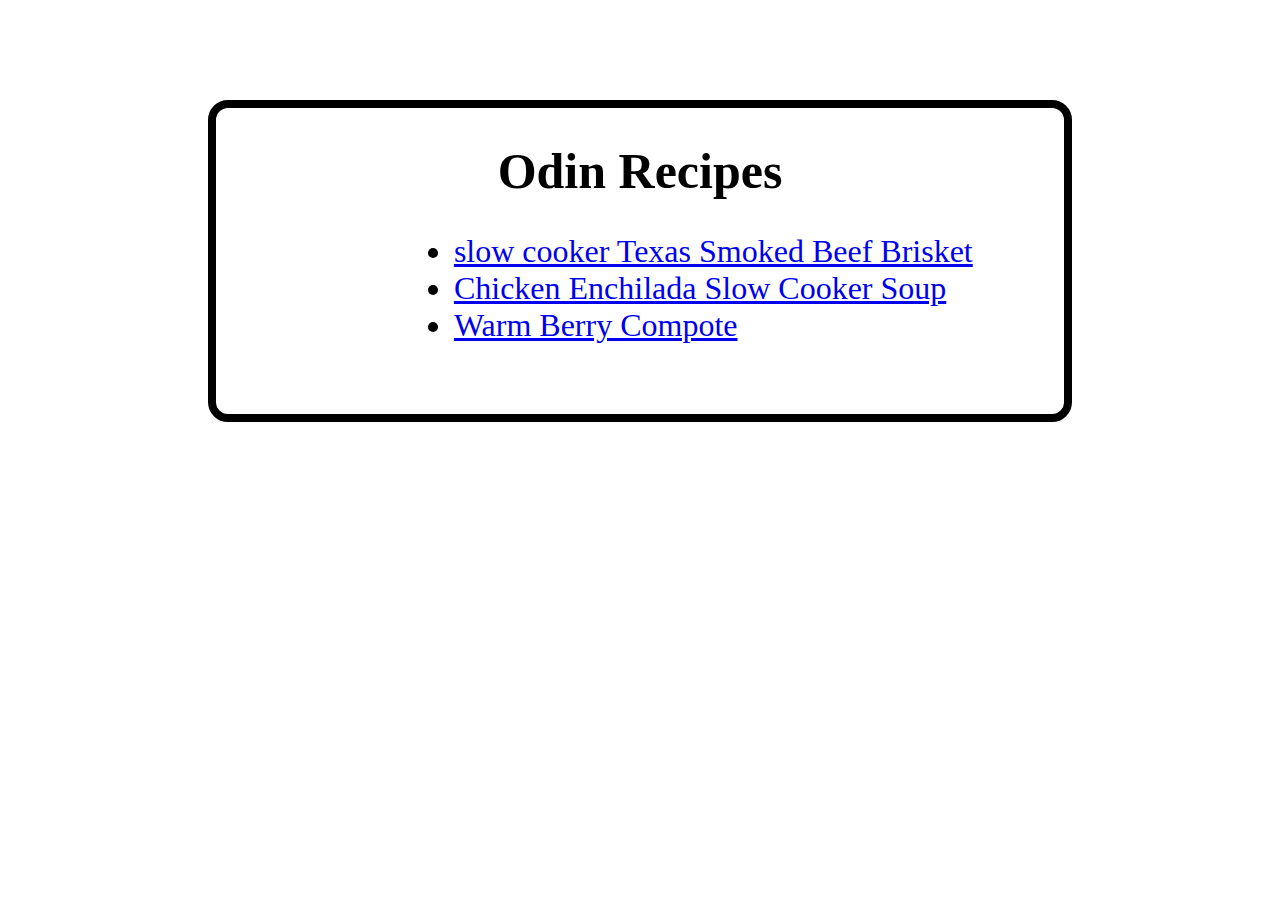
<file: index.html>
<!DOCTYPE html>
<html lang="en">
<head>
  <meta charset="UTF-8">
  <meta name="viewport" content="width=device-width, initial-scale=1.0">
  <link rel="stylesheet" href="styles.css">
  <title>Odin Recipes</title>
</head>
<body>
  <form>
  <h1 class="title">Odin Recipes</h1>
  <ul class="list">
    <li><a href="./recipes/beef_brisket.html">slow cooker Texas Smoked Beef Brisket</a></li>
    <li><a href="./recipes/chicken_enchilada.html">Chicken Enchilada Slow Cooker Soup</a></li>
    <li><a href="./recipes/warm_berry_compote.html">Warm Berry Compote</a></li>
  </ul>
</form>
</body>
</html>
</file>
<file: styles.css>
@import url('https://fonts.googleapis.com/css2?family=Anek+Devanagari:wght@100..800&family=Poppins:ital,wght@0,100;0,200;0,300;0,400;0,500;0,600;0,700;0,800;0,900;1,100;1,200;1,300;1,400;1,500;1,600;1,700;1,800;1,900&display=swap');

body{
  background-image: url(https://media.istockphoto.com/id/516329534/es/foto/%C3%BAltima-paja.jpg?s=612x612&w=0&k=20&c=vbKUCUrenFoM7mi-Cfw1oTSzsjCYRaNQ2dueQE6hwnY=);
  background-image: no-repeat;
  background-size: cover;
  
}
form{
background-color: rgba(255, 255, 255, 50%);
box-sizing: border-box;
padding-left: 3%;
padding-right: 3%;
padding-bottom: 3%;
border-radius: 20px;
margin: 100px 200px;
border: 8px solid black;
}

.title{
  font-size: 50px;
  text-align: center;
}

.list{
  font-size: xx-large;
padding-left: 200px;
}
</file>
